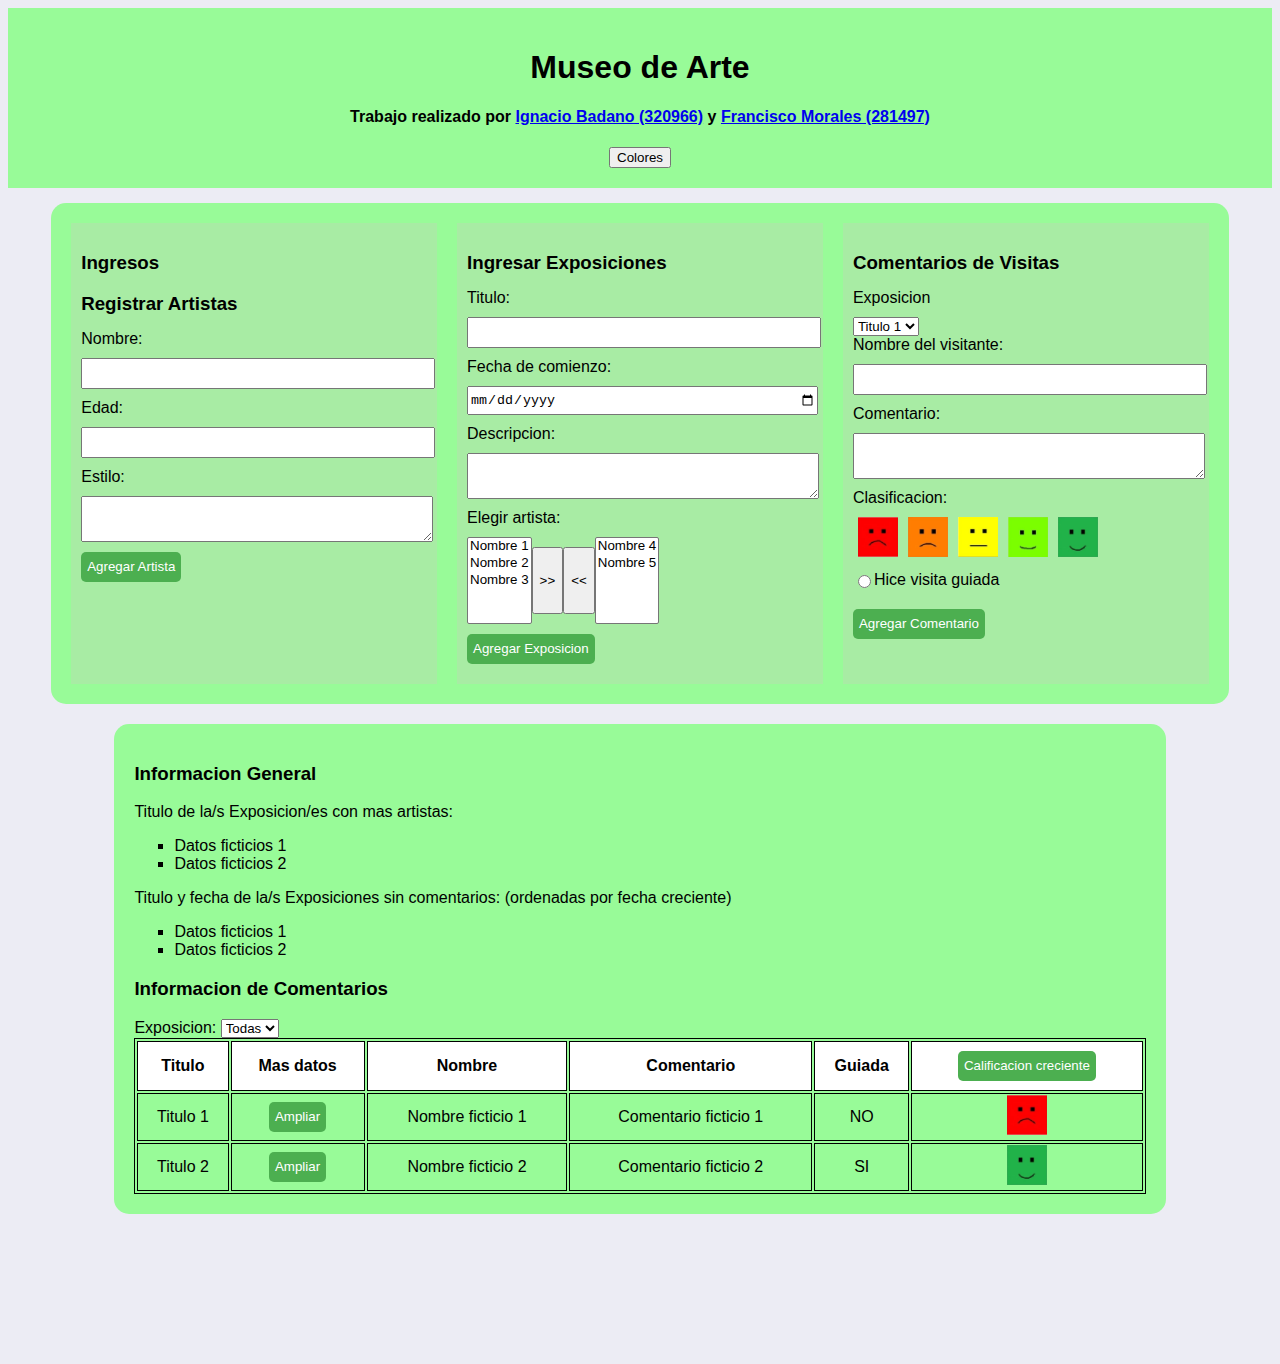
<file: index.html>
<!--Ignacio Badano (320966) - Franciso Morales (281497)-->

<!DOCTYPE html>
<html lang="es">

<head>

  <meta http-equiv="Content-type" content="text/html; charset=UTF-8">
  <meta name="viewport" content="width=device-width, initial-scale=1.0">
  <title>Obligatorio 1</title>
  <link rel="stylesheet" href="estilos.css/styles.css">

</head>

<body>
  <header class="Museo-Del-Arte">
    <h1>Museo de Arte</h1>
    <h4>Trabajo realizado por <a href="https://www.linkedin.com/in/ignacio-badano-silva-02939026b/">Ignacio Badano
        (320966)</a>
      <a>y</a>
      <a href="https://www.linkedin.com/in/francisco-morales-082588333/">Francisco Morales (281497)</a>
    </h4>
    <form id="idColores"></form>
    <input type="button" form="#idColores" value="Colores">
  </header>
  <section class="Ingresos">
    <section>
      <h3>Ingresos</h3>
      <h3>Registrar Artistas</h3>
      <label for="idNombre">Nombre:</label>
      <input type="text" id="idNombre" name="nombre">
      <label for="idEdad">Edad:</label>
      <input type="text" id="idEdad" name="edad">
      <label for="idEstilo">Estilo:</label>
      <textarea rows="2" id="idEstilo" name="estilo"></textarea>
      <input type="button" class="BotonVerde" value="Agregar Artista">
    </section>
    <section>
      <h3>Ingresar Exposiciones</h3>
      <label for="idTitulo">Titulo:</label>
      <input type="text" id="idTitulo" name="titulo">
      <label for="idFecha">Fecha de comienzo:</label>
      <input type="date" id="idFecha" name="fecha">
      <label for="idDescripcion">Descripcion:</label>
      <textarea rows="2" id="idDescripcion" name="descripcion"></textarea>
      <section>
        <label>Elegir artista:</label>
        <article class="Alinearexpo">
        <select id="idElegir" size="5" name="elegir">
          <option>Nombre 1</option>
          <option>Nombre 2</option>
          <option>Nombre 3</option>
        </select>
        <input type="button" value=">>" name="derecha">
        <input type="button" value="<<" name="izquierda">
        <select id="idElegir" size="5" name="elegir2">
          <option>Nombre 4</option>
          <option>Nombre 5</option>
        </select>
      </article>
      </section>
      <section>
        <input type="button" class="BotonVerde" value="Agregar Exposicion" name="agregar">
      </section>
    </section>
    <section>
      <h3>Comentarios de Visitas</h3>
      <label for="idExposicion">Exposicion</label>
      <select id="idExposicion" name="exposicion">
        <option>Titulo 1</option>
      </select>
      <label for="idVisitante">Nombre del visitante:</label>
      <input type="text" id="idVisitante" name="visitante">
      <label for="idComentario">Comentario:</label>
      <textarea id="idComentario" rows="2" name="comentario"></textarea>
      <label for="idClasificacion">Clasificacion:</label>


      <article class="Alinear">
        <input id="idRojo" type="radio" name="color" checked><label for="#idRojo"><img src="img/Rojo.jpeg"></label>
        <input id="idNaranja" type="radio" name="color" checked><label for="#idNaranja"><img
            src="img/Naranja.jpeg"></label>
        <input id="idAmarillo" type="radio" name="color" checked><label for="#idAmarillo"><img
            src="img/Amarillo.jpeg"></label>
        <input id="idVerdeLima" type="radio" name="color" checked><label for="#idVerdeLima"><img
            src="img/Lima.jpeg"></label>
        <input id="idVerde" type="radio" name="color" checked><label for="#idVerde"><img src="img/Verde.jpeg"></label>
      </article>
      <article class="Alinearbyl">
      <input id="idVisita" type="radio" name="visita"><label id="idVisita">Hice visita guiada</label>
    </article>
      <input type="button" class="BotonVerde" value="Agregar Comentario" name="comentario">
      
    </section>
  </section>
  <section class="Informacion-General">
    <h3>Informacion General</h3>
    <p>Titulo de la/s Exposicion/es con mas artistas:</p>
    <ul>
      <li>Datos ficticios 1</li>
      <li>Datos ficticios 2</li>
    </ul>
    <p>Titulo y fecha de la/s Exposiciones sin comentarios: (ordenadas por fecha creciente)</p>
    <ul>
      <li>Datos ficticios 1</li>
      <li>Datos ficticios 2</li>
    </ul>
    <h3>Informacion de Comentarios</h3>
    <label for="idExposicion">Exposicion:</label>
    <select id="idExposicion" name="exposicion">
      <option>Todas</option>
    </select>
    <table>
      <thead>
        <tr>
          <th>Titulo</th>
          <th>Mas datos</th>
          <th>Nombre</th>
          <th>Comentario</th>
          <th>Guiada</th>
          <th><input type="button" class="BotonVerde" value="Calificacion creciente" name="creciente"></th>
        </tr>
      </thead>
      <tbody>
        <tr>
          <td>Titulo 1</td>
          <td><input type="button" class="BotonVerde" value="Ampliar" name="ampliar"></td>
          <td>Nombre ficticio 1</td>
          <td>Comentario ficticio 1</td>
          <td>NO</td>
          <td><img src="img/Rojo.jpeg"></td>
        </tr>
        <tr>
          <td>Titulo 2</td>
          <td><input type="button" class="BotonVerde" value="Ampliar" name="ampliar"></td>
          <td>Nombre ficticio 2</td>
          <td>Comentario ficticio 2</td>
          <td>SI</td>
          <td><img src="img/Verde.jpeg"></td>
        </tr>
      </tbody>
    </table>
  </section>
</body>

</html>
</file>
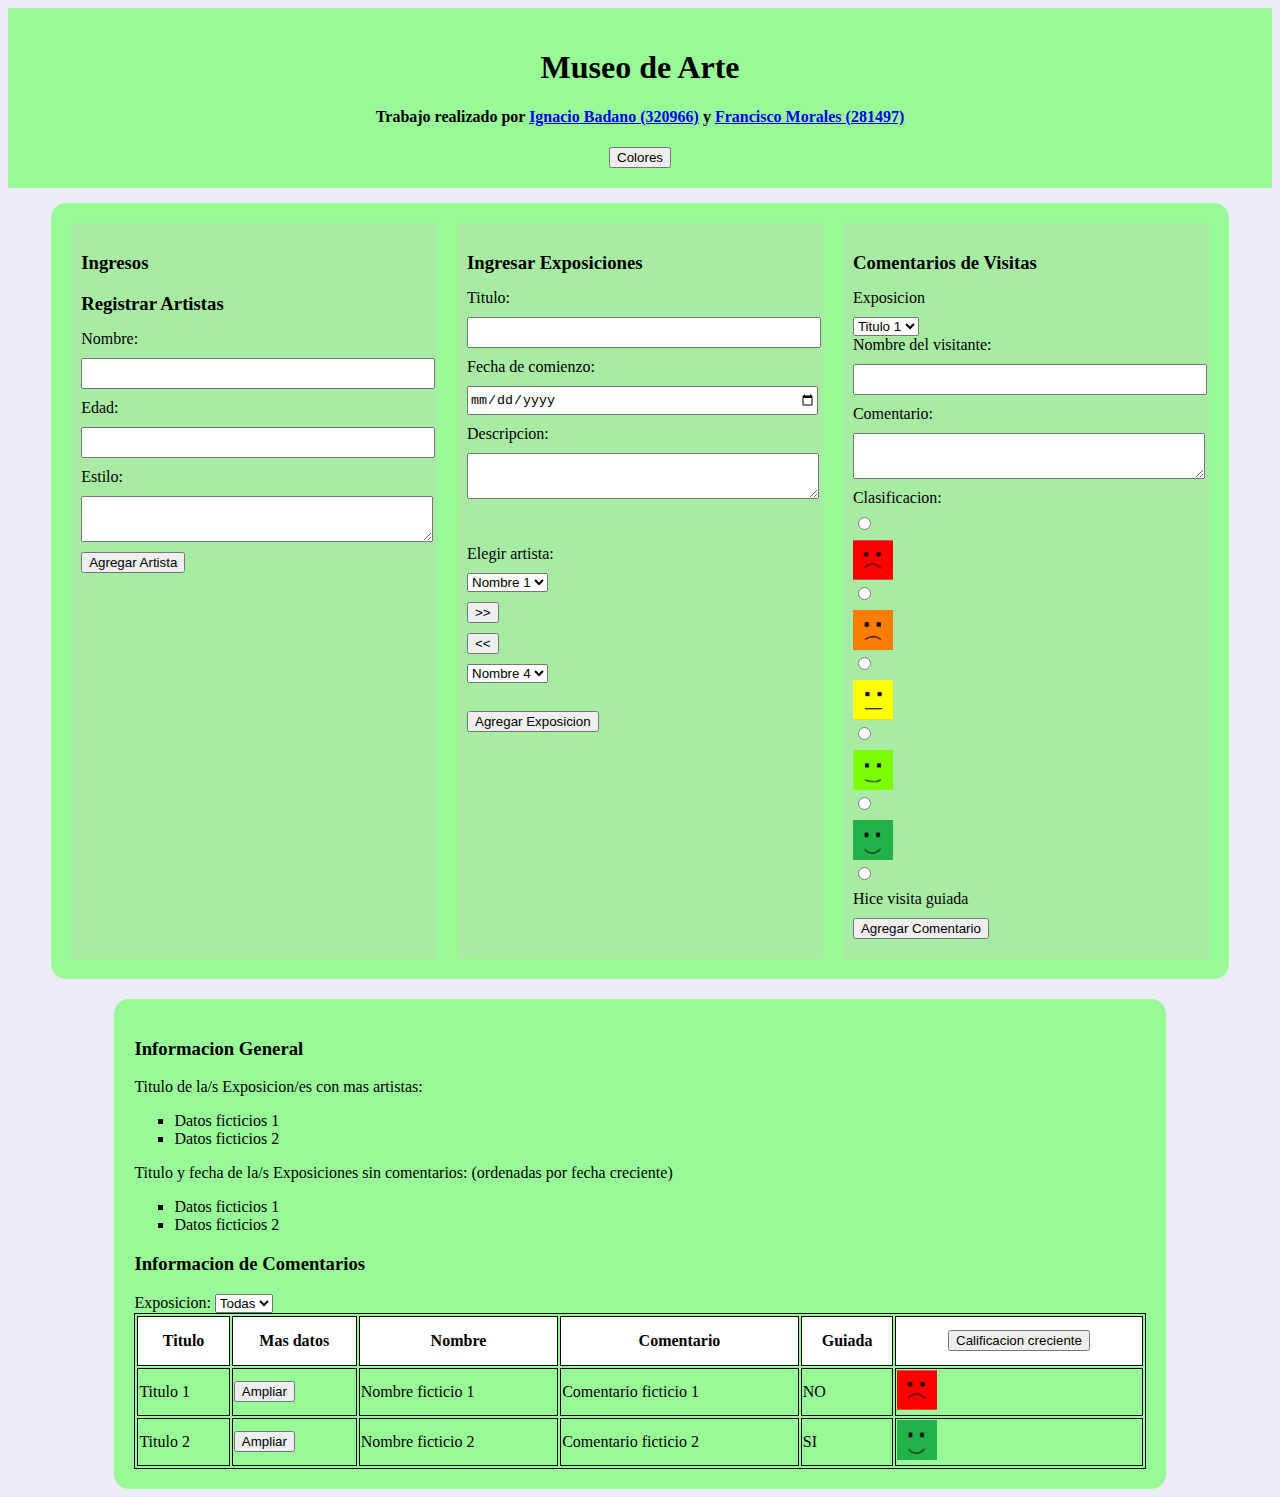
<file: Nueva carpeta (4)/index.html>
<!DOCTYPE html>
<html lang="es">

<head>

  <meta http-equiv="Content-type" content="text/html; charset=UTF-8">
  <meta name="viewport" content="width=device-width, initial-scale=1.0">
  <title>Obligatorio 1</title>
  <link rel="stylesheet" href="styles.css">

</head>
<body>
  <div class="Museo-Del-Arte">
    <h1>Museo de Arte</h1>
    <h4>Trabajo realizado por <a href="https://www.linkedin.com/in/ignacio-badano-silva-02939026b/">Ignacio Badano (320966)</a> <a>y</a> <a href="https://www.linkedin.com/in/francisco-morales-082588333/">Francisco Morales (281497)</a></h4>
    <form id="idColores"></form>
    <input type="button" form="#idColores" value="Colores"> 
  </div>
  <section class="Ingresos">
    <section>
      <h3>Ingresos</h3>
      <h3>Registrar Artistas</h3> 
      <label for="idNombre">Nombre:</label>
      <input type="text" id="idNombre" name="nombre">
      <label for="idEdad">Edad:</label>
      <input type="text" id="idEdad" name="edad">
      <label for="idEstilo">Estilo:</label>
      <textarea rows="2" id="idEstilo" name="estilo"></textarea>
      <input type="button" value="Agregar Artista">
    </section>
    <section>
      <h3>Ingresar Exposiciones</h3>
      <label for="idTitulo">Titulo:</label>
      <input type="text" id="idTitulo" name="titulo">
      <label for="idFecha">Fecha de comienzo:</label>
      <input type="date" id="idFecha" name="fecha">
      <label for="idDescripcion">Descripcion:</label>
      <textarea rows="2" id="idDescripcion" name="descripcion"></textarea>
      <br>
      <br>
      <label for="idElegir">Elegir artista:</label>
    <select id="idElegir" name="elegir">
        <option>Nombre 1</option>
        <option>Nombre 2</option>
        <option>Nombre 3</option>
      </select>
      <input type="button" value=">>" name="derecha">
      <input type="button" value="<<" name="izquierda">
      <select id="idElegir" name="elegir2">
        <option>Nombre 4</option>
        <option>Nombre 5</option>
      </select>
      <br>
      <br>
      <input type="button" value="Agregar Exposicion" name="agregar">
    </section>
    <section>
        <h3>Comentarios de Visitas</h3>
        <label for="idExposicion">Exposicion</label>
        <select id="idExposicion" name="exposicion">
          <option>Titulo 1</option>
        </select>
        <br>
        <label for="idVisitante">Nombre del visitante:</label>
        <input type="text" id="idVisitante" name="visitante">
        <label for="idComentario">Comentario:</label>
        <textarea id="idComentario" rows="2" name="comentario"></textarea>
        <label for="idClasificacion">Clasificacion:</label>
      
      <input id="idRojo" type="radio" name="rojo"><label id="idRojo"></label><img src="img/Rojo.jpeg" >
      <input id="idNaranja" type="radio" name="naranja"><label id="idNaranja"></label><img src="img/Naranja.jpeg" >
      <input id="idAmarillo" type="radio" name="amarillo"><label id="idAmarillo"></label><img src="img/Amarillo.jpeg" >
      <input id="idLima" type="radio" name="Lima"><label id="idVerde"></label><img src="img/Lima.jpeg" >
      <input id="idVerde" type="radio" name="verde"><label id="idVerde"></label><img src="img/Verde.jpeg" >
  
    <input id="idVisita" type="radio" name="visita"><label id="idVisita">Hice visita guiada</label>
 
    <input type="button" value="Agregar Comentario" name="comentario">
    </section>
  </section>
 <div class="Informacion-General">
  <h3>Informacion General</h3>
  <p>Titulo de la/s Exposicion/es con mas artistas:</p>
  <ul>
    <li>Datos ficticios 1</li>
    <li>Datos ficticios 2</li>
  </ul>
  <p>Titulo y fecha de la/s Exposiciones sin comentarios: (ordenadas por fecha creciente)</p>
  <ul>
    <li>Datos ficticios 1</li>
    <li>Datos ficticios 2</li>
  </ul>
  <h3>Informacion de Comentarios</h3>
  <label for="idExposicion">Exposicion:</label>
  <select id="idExposicion" name="exposicion">
    <option>Todas</option>
  </select>
  <table>
    <thead>
      <tr>
        <th>Titulo</th>
        <th>Mas datos</th>
        <th>Nombre</th>
        <th>Comentario</th>
        <th>Guiada</th>
        <th><input type="button" value="Calificacion creciente" name="creciente"></th>
      </tr>
    </thead>
    <tbody>
      <tr>
        <td>Titulo 1</td>
        <td><input type="button" value="Ampliar" name="ampliar"></td>
        <td>Nombre ficticio 1</td>
        <td>Comentario ficticio 1</td>
        <td>NO</td>
        <td><img src="img/Rojo.jpeg" ></td>
      </tr>
      <tr>
        <td>Titulo 2</td>
        <td><input type="button" value="Ampliar" name="ampliar"></td>
        <td>Nombre ficticio 2</td>
        <td>Comentario ficticio 2</td>
        <td>SI</td>
        <td><img src="img/Verde.jpeg"></td>
      </tr>
    </tbody>
  </table>
 </div>
</body>
</html>
</file>
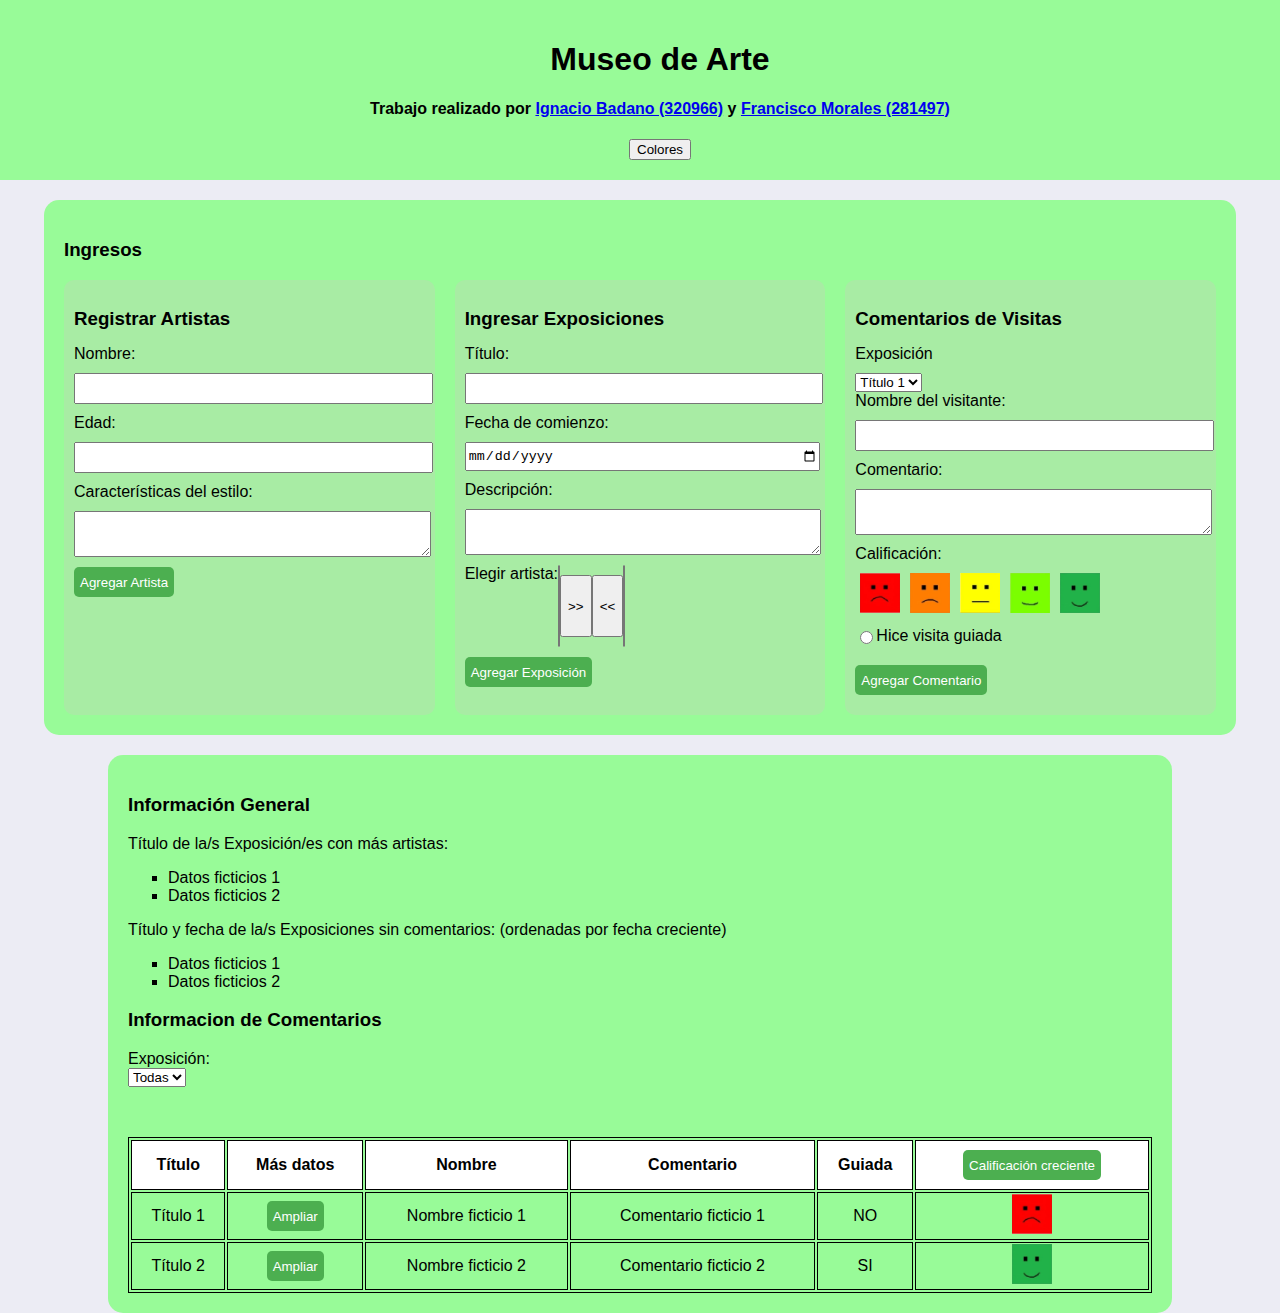
<file: Obligatorio 1/Index.html>
<!--Ignacio Badano (320966) - Franciso Morales (281497)-->

<!DOCTYPE html>
<html lang="es">

<head>

  <meta http-equiv="Content-type" content="text/html; charset=UTF-8">
  <meta name="viewport" content="width=device-width, initial-scale=1.0">
  <title>Obligatorio 1</title>
  <link rel="stylesheet" href="estilos.css/estilos.css">
  <script src="clases.js/clases.js"></script>
  <script src="funciones.js/funciones.js"></script>


</head>

<body>
  <header class="Museo-Del-Arte" id="idCambioMuseo">
    <h1>Museo de Arte</h1>
    <h4>Trabajo realizado por <a href="https://www.linkedin.com/in/ignacio-badano-silva-02939026b/">Ignacio Badano
        (320966)</a>
      <a>y</a>
      <a href="https://www.linkedin.com/in/francisco-morales-082588333/">Francisco Morales (281497)</a>
    </h4>
    <form id="idColores"></form>
    <input type="button" id="BotonColores" value="Colores">
  </header>
  <section class="Ingresos" id="idCambioIngresos">
    <h3>Ingresos</h3>
    <div class="contenedor-articulos">
      <article>
        <h3>Registrar Artistas</h3>
        <form id="RegistrarArtistaForm">
          <label for="idNombre">Nombre:</label>
          <input type="text" id="idNombre" name="nombre">
          <label for="idEdad">Edad:</label>
          <input type="text" id="idEdad" name="edad">
          <label for="idEstilo">Características del estilo:</label>
          <textarea rows="2" id="idEstilo" name="estilo"></textarea>
          <input type="button" class="BotonVerde" id="BotonAltaArtista" value="Agregar Artista">
        </form>
      </article>
      <article>
        <h3>Ingresar Exposiciones</h3>
        <form id="IngresarExposicionesForm">
          <label for="idTitulo">Título:</label>
          <input type="text" id="idTitulo" name="titulo">
          <label for="idFecha">Fecha de comienzo:</label>
          <input type="date" id="idFecha" name="fecha">
          <label for="idDescripcion">Descripción:</label>
          <textarea rows="2" id="idDescripcion" name="descripcion"></textarea>
          <div class="Tabla-Artista">
            <label>Elegir artista:</label>
            <select id="idElegir" size="5" name="elegir">
              
            </select>

            <input type="button" value=">>" id="derecha" name="derecha">
            <input type="button" value="<<" id="izquierda" name="izquierda">
            <select id="idElegir2" size="5" name="elegir2">
              
            </select>
          </div>
          <div>
            <input type="button" class="BotonVerde" id="BotonAltaExpocicion" value="Agregar Exposición" name="agregar">
          </div>
        </form>
      </article>
      <article>
        <h3>Comentarios de Visitas</h3>
        <form id="ComentariosVisitasForm">
          <label>Exposición</label>
          <select id="idExposicion" name="exposicion">
            <option>Título 1</option>
          </select>
          <label>Nombre del visitante:</label>
          <input type="text" id="idVisitante" name="visitante">
          <label>Comentario:</label>
          <textarea id="idComentario" rows="2" name="comentario"></textarea>
          <label>Calificación:</label>


          <div class="Alinear">
            <input id="idRojo" type="radio" name="color" value="1" checked><label ><img for="idRojo" src="img/Rojo.jpeg"
                alt="Cara Roja Muy Triste"></label>
            <input id="idNaranja" type="radio" name="color" value="2" ><label><img src="img/Naranja.jpeg"
                alt="Cara Naranja Triste"></label>
            <input id="idAmarillo" type="radio" name="color" value="3" ><label><img src="img/Amarillo.jpeg"
                alt="Cara Amarilla Seria"></label>
            <input id="idVerdeLima" type="radio" name="color" value="4" ><label><img src="img/Lima.jpeg"
                alt="Cara Verde Lima Feliz"></label>
            <input id="idVerde" type="radio" name="color" value="5" ><label><img src="img/Verde.jpeg"
                alt="Cara Verde Muy Feliz"></label>
          </div>
          <div class="Visita-Guiada">
            <input id="idVisita" type="radio" name="visita"><label>Hice visita guiada</label>
          </div>
          <input type="button" class="BotonVerde" id="BotonAltaComentario" value="Agregar Comentario" name="comentario">
      </article>
    </div>
    </form>
  </section>
  <section class="Informacion-General" id="idCambioInfo">
    <h3>Información General</h3>
    <p>Título de la/s Exposición/es con más artistas:</p>
    <ul>
      <li>Datos ficticios 1</li>
      <li>Datos ficticios 2</li>
    </ul>
    <p>Título y fecha de la/s Exposiciones sin comentarios: (ordenadas por fecha creciente)</p>
    <ul>
      <li>Datos ficticios 1</li>
      <li>Datos ficticios 2</li>
    </ul>
    <h3>Informacion de Comentarios</h3>
    <div class="Exposicion-Todas">
      <label>Exposición:</label>
      <select id="idExposicion2" name="exposicion">
        <option>Todas</option>
      </select>
    </div>
    <table>
      <thead>
        <tr>
          <th>Título</th>
          <th>Más datos</th>
          <th>Nombre</th>
          <th>Comentario</th>
          <th>Guiada</th>
          <th><input type="button" class="BotonVerde" value="Calificación creciente" name="creciente"></th>
        </tr>
      </thead>
      <tbody>
        <tr>
          <td>Título 1</td>
          <td><input type="button" class="BotonVerde" value="Ampliar" name="ampliar"></td>
          <td>Nombre ficticio 1</td>
          <td>Comentario ficticio 1</td>
          <td>NO</td>
          <td><img src="img/Rojo.jpeg" alt="Cara Roja Muy Triste"></td>
        </tr>
        <tr>
          <td>Título 2</td>
          <td><input type="button" class="BotonVerde" value="Ampliar" name="ampliar"></td>
          <td>Nombre ficticio 2</td>
          <td>Comentario ficticio 2</td>
          <td>SI</td>
          <td><img src="img/Verde.jpeg" alt="Cara Verde Muy Feliz"></td>
        </tr>
      </tbody>
    </table>
  </section>
</body>
</file>
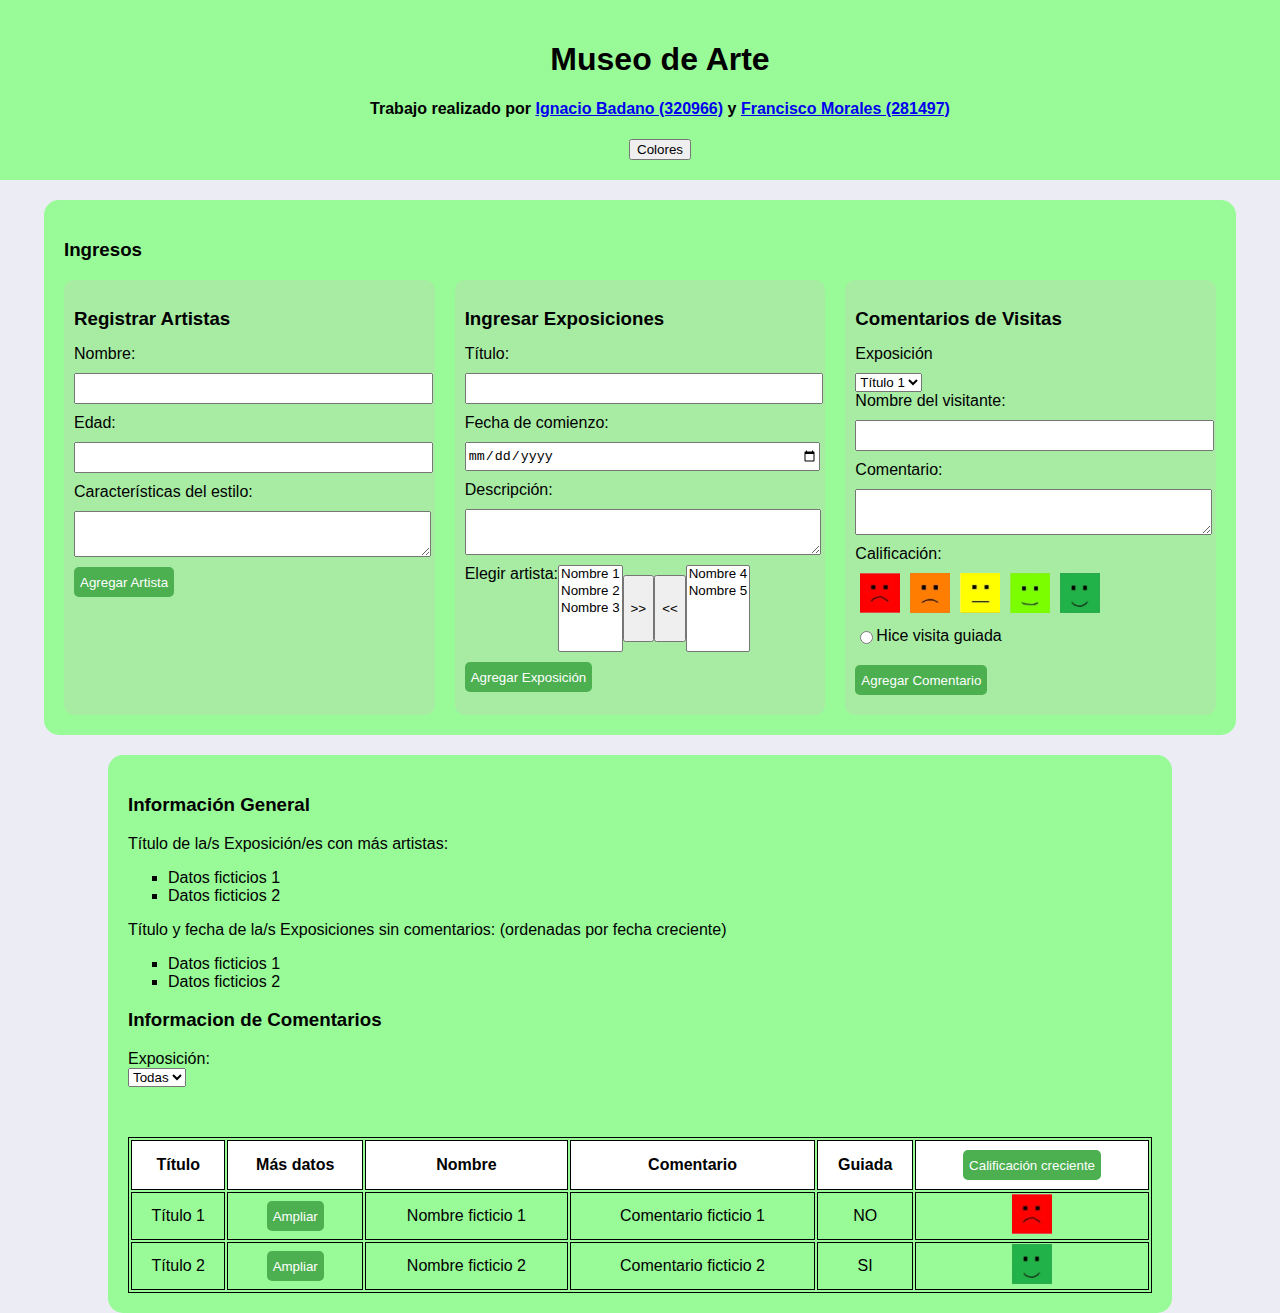
<file: Obligatorio 1/index.html>
<!--Ignacio Badano (320966) - Franciso Morales (281497)-->

<!DOCTYPE html>
<html lang="es">

<head>

  <meta http-equiv="Content-type" content="text/html; charset=UTF-8">
  <meta name="viewport" content="width=device-width, initial-scale=1.0">
  <title>Obligatorio 1</title>
  <link rel="stylesheet" href="estilos.css/estilos.css">
  <script src="clases.js/clases.js"></script>
  <script src="funciones.js/funciones.js"></script>


</head>

<body>
  <header class="Museo-Del-Arte" id="idCambioMuseo">
    <h1>Museo de Arte</h1>
    <h4>Trabajo realizado por <a href="https://www.linkedin.com/in/ignacio-badano-silva-02939026b/">Ignacio Badano
        (320966)</a>
      <a>y</a>
      <a href="https://www.linkedin.com/in/francisco-morales-082588333/">Francisco Morales (281497)</a>
    </h4>
    <form id="idColores"></form>
    <input type="button" id="BotonColores" value="Colores">
  </header>
  <section class="Ingresos" id="idCambioIngresos">
    <h3>Ingresos</h3>
    <div class="contenedor-articulos">
      <article>
        <h3>Registrar Artistas</h3>
        <form id="RegistrarArtistaForm">
          <label for="idNombre">Nombre:</label>
          <input type="text" id="idNombre" name="nombre">
          <label for="idEdad">Edad:</label>
          <input type="text" id="idEdad" name="edad">
          <label for="idEstilo">Características del estilo:</label>
          <textarea rows="2" id="idEstilo" name="estilo"></textarea>
          <input type="button" class="BotonVerde" id="BotonAltaArtista" value="Agregar Artista">
        </form>
      </article>
      <article>
        <h3>Ingresar Exposiciones</h3>
        <form id="IngresarExposicionesForm">
          <label for="idTitulo">Título:</label>
          <input type="text" id="idTitulo" name="titulo">
          <label for="idFecha">Fecha de comienzo:</label>
          <input type="date" id="idFecha" name="fecha">
          <label for="idDescripcion">Descripción:</label>
          <textarea rows="2" id="idDescripcion" name="descripcion"></textarea>
          <div class="Tabla-Artista">
            <label>Elegir artista:</label>
            <select id="idElegir" size="5" name="elegir">
              <option>Nombre 1</option>
              <option>Nombre 2</option>
              <option>Nombre 3</option>
            </select>

            <input type="button" value=">>" name="derecha">
            <input type="button" value="<<" name="izquierda">
            <select id="idElegir2" size="5" name="elegir2">
              <option>Nombre 4</option>
              <option>Nombre 5</option>
            </select>
          </div>
          <div>
            <input type="button" class="BotonVerde" id="BotonAltaExpocicion" value="Agregar Exposición" name="agregar">
          </div>
        </form>
      </article>
      <article>
        <h3>Comentarios de Visitas</h3>
        <form id="ComentariosVisitasForm">
          <label>Exposición</label>
          <select id="idExposicion" name="exposicion">
            <option>Título 1</option>
          </select>
          <label>Nombre del visitante:</label>
          <input type="text" id="idVisitante" name="visitante">
          <label>Comentario:</label>
          <textarea id="idComentario" rows="2" name="comentario"></textarea>
          <label>Calificación:</label>


          <div class="Alinear">
            <input id="idRojo" type="radio" name="color" checked><label><img src="img/Rojo.jpeg"
                alt="Cara Roja Muy Triste"></label>
            <input id="idNaranja" type="radio" name="color"><label><img src="img/Naranja.jpeg"
                alt="Cara Naranja Triste"></label>
            <input id="idAmarillo" type="radio" name="color"><label><img src="img/Amarillo.jpeg"
                alt="Cara Amarilla Seria"></label>
            <input id="idVerdeLima" type="radio" name="color"><label><img src="img/Lima.jpeg"
                alt="Cara Verde Lima Feliz"></label>
            <input id="idVerde" type="radio" name="color"><label><img src="img/Verde.jpeg"
                alt="Cara Verde Muy Feliz"></label>
          </div>
          <div class="Visita-Guiada">
            <input id="idVisita" type="radio" name="visita"><label>Hice visita guiada</label>
          </div>
          <input type="button" class="BotonVerde" id="BotonAltaComentario" value="Agregar Comentario" name="comentario">
        </form>
      </article>
    </div>
  </section>
  <section class="Informacion-General" id="idCambioInfo">
    <h3>Información General</h3>
    <p>Título de la/s Exposición/es con más artistas:</p>
    <ul>
      <li>Datos ficticios 1</li>
      <li>Datos ficticios 2</li>
    </ul>
    <p>Título y fecha de la/s Exposiciones sin comentarios: (ordenadas por fecha creciente)</p>
    <ul>
      <li>Datos ficticios 1</li>
      <li>Datos ficticios 2</li>
    </ul>
    <h3>Informacion de Comentarios</h3>
    <div class="Exposicion-Todas">
      <label>Exposición:</label>
      <select id="idExposicion2" name="exposicion">
        <option>Todas</option>
      </select>
    </div>
    <table>
      <thead>
        <tr>
          <th>Título</th>
          <th>Más datos</th>
          <th>Nombre</th>
          <th>Comentario</th>
          <th>Guiada</th>
          <th><input type="button" class="BotonVerde" value="Calificación creciente" name="creciente"></th>
        </tr>
      </thead>
      <tbody>
        <tr>
          <td>Título 1</td>
          <td><input type="button" class="BotonVerde" value="Ampliar" name="ampliar"></td>
          <td>Nombre ficticio 1</td>
          <td>Comentario ficticio 1</td>
          <td>NO</td>
          <td><img src="img/Rojo.jpeg" alt="Cara Roja Muy Triste"></td>
        </tr>
        <tr>
          <td>Título 2</td>
          <td><input type="button" class="BotonVerde" value="Ampliar" name="ampliar"></td>
          <td>Nombre ficticio 2</td>
          <td>Comentario ficticio 2</td>
          <td>SI</td>
          <td><img src="img/Verde.jpeg" alt="Cara Verde Muy Feliz"></td>
        </tr>
      </tbody>
    </table>
  </section>
</body>
</file>
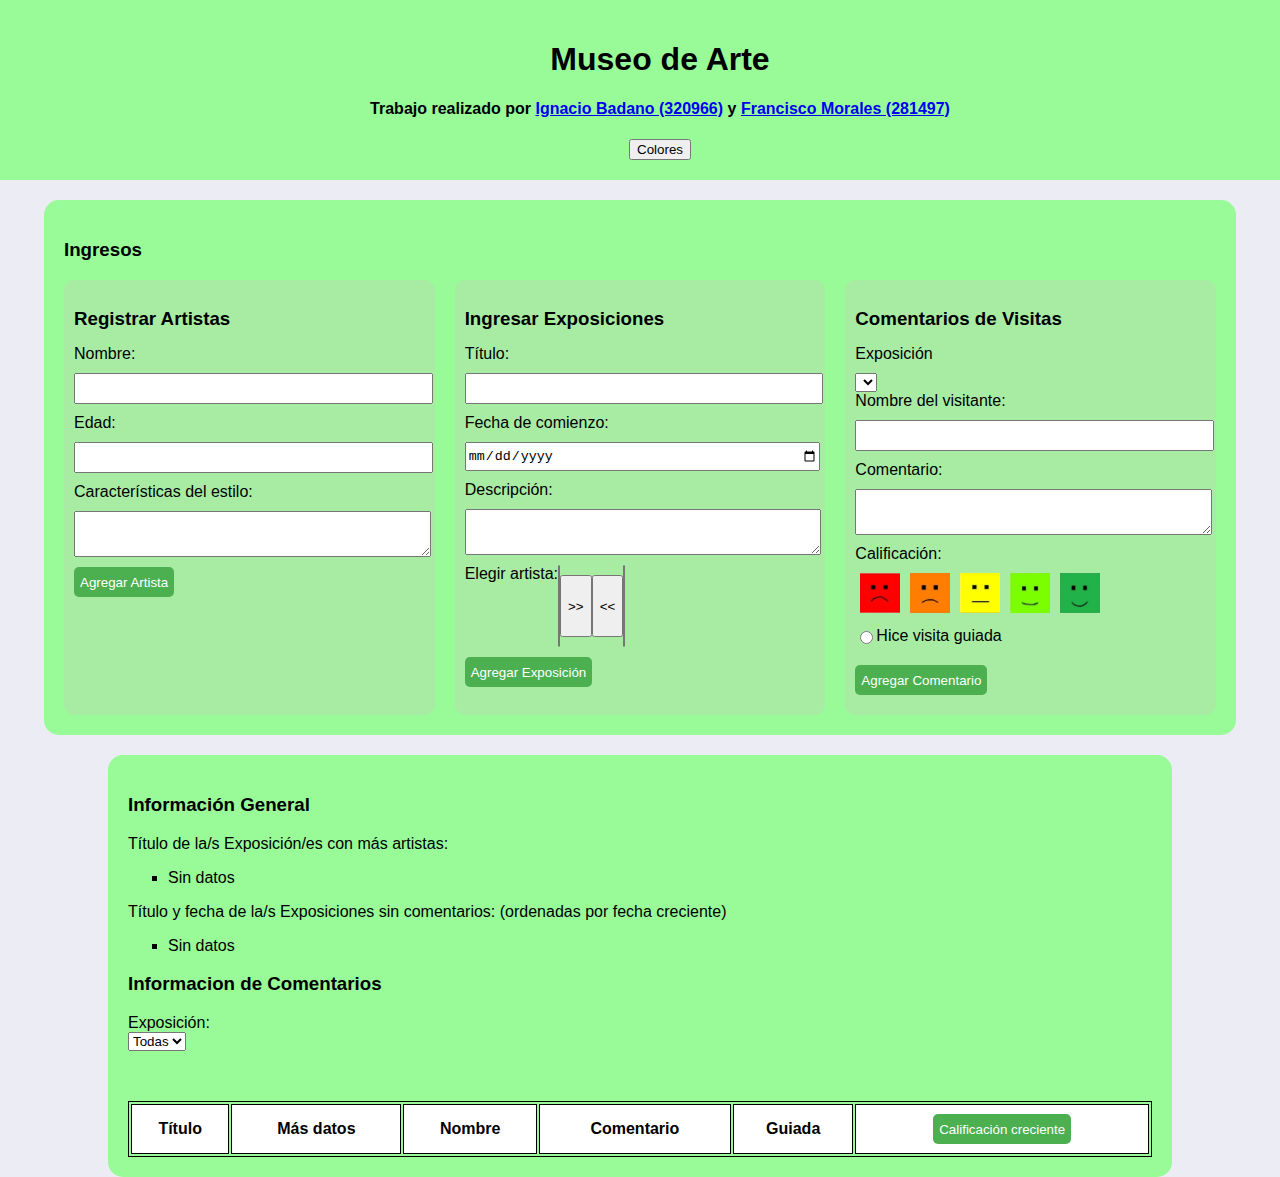
<file: Obligatorio 2/index.html>
<!--Ignacio Badano (320966) - Franciso Morales (281497)-->

<!DOCTYPE html>
<html lang="es">

<head>

  <meta http-equiv="Content-type" content="text/html; charset=UTF-8">
  <meta name="viewport" content="width=device-width, initial-scale=1.0">
  <title>Obligatorio 2</title>
  <link rel="stylesheet" href="estilos.css/estilos.css">
  <script src="clases.js/clases.js"></script>
  <script src="funciones.js/funciones.js"></script>


</head>

<body>
  <header class="Museo-Del-Arte" id="idCambioMuseo">
    <h1>Museo de Arte</h1>
    <h4>Trabajo realizado por <a href="https://www.linkedin.com/in/ignacio-badano-silva-02939026b/">Ignacio Badano
        (320966)</a>
      <a>y</a>
      <a href="https://www.linkedin.com/in/francisco-morales-082588333/">Francisco Morales (281497)</a>
    </h4>
    <form id="idColores"></form>
    <input type="button" id="idBotonColores" value="Colores">
  </header>
  <section class="Ingresos" id="idCambioIngresos">
    <h3>Ingresos</h3>
    <div class="contenedor-articulos">
      <article>
        <h3>Registrar Artistas</h3>
        <form id="idRegistrarArtistaForm">
          <label for="idNombre">Nombre:</label>
          <input type="text" id="idNombre" name="nombre" required>
          <label for="idEdad">Edad:</label>
          <input type="text" id="idEdad" name="edad" required>
          <label for="idEstilo">Características del estilo:</label>
          <textarea rows="2" id="idEstilo" name="estilo" required></textarea>
          <input type="button" class="BotonVerde" id="idBotonAltaArtista" value="Agregar Artista">
        </form>
      </article>
      <article>
        <h3>Ingresar Exposiciones</h3>
        <form id="idIngresarExposicionesForm">
          <label for="idTitulo">Título:</label>
          <input type="text" id="idTitulo" name="titulo" required>
          <label for="idFecha">Fecha de comienzo:</label>
          <input type="date" id="idFecha" name="fecha" required>
          <label for="idDescripcion">Descripción:</label>
          <textarea rows="2" id="idDescripcion" name="descripcion" required></textarea>
          <div class="Tabla-Artista">
            <label>Elegir artista:</label>
            <select id="idElegir" size="5" name="elegir">
            </select>

            <input type="button" value=">>" id="idDerecha" name="derecha">
            <input type="button" value="<<" id="idIzquierda" name="izquierda">
            <select id="idElegir2" size="5" name="elegir2">
            </select>
          </div>
          <div>
            <input type="button" class="BotonVerde" id="idBotonAltaExposicion" value="Agregar Exposición"
              name="agregar">
          </div>
        </form>
      </article>
      <article>
        <h3>Comentarios de Visitas</h3>
        <form id="idComentariosVisitasForm">
          <label>Exposición</label>
          <select id="idExposicion" name="exposicion" required>
          </select>
          <label>Nombre del visitante:</label>
          <input type="text" id="idVisitante" name="visitante" required>
          <label>Comentario:</label>
          <textarea id="idComentario" rows="2" name="comentario" required></textarea>
          <label>Calificación:</label>


          <div class="Alinear">
            <input id="idRojo" type="radio" name="color" value="Muy Malo" checked><label for="idRojo"><img
                src="img/Rojo.jpeg" alt="Cara Roja Muy Triste"></label>

            <input id="idNaranja" type="radio" name="color" value="Malo"><label for="idNaranja"><img
                src="img/Naranja.jpeg" alt="Cara Naranja Triste"></label>

            <input id="idAmarillo" type="radio" name="color" value="Neutral"><label for="idAmarillo"><img
                src="img/Amarillo.jpeg" alt="Cara Amarilla Seria"></label>

            <input id="idVerdeLima" type="radio" name="color" value="Bueno"><label for="idVerdeLima"><img
                src="img/Lima.jpeg" alt="Cara Verde Lima Feliz"></label>

            <input id="idVerde" type="radio" name="color" value="Muy Bueno"><label for="idVerde"><img
                src="img/Verde.jpeg" alt="Cara Verde Muy Feliz"></label>
          </div>

          <div class="Visita-Guiada">
            <input id="idVisita" type="radio" name="visita"><label>Hice visita guiada</label>
          </div>
          <input type="button" class="BotonVerde" id="idBotonAltaComentario" value="Agregar Comentario"
            name="comentario">
      </article>
    </div>
    </form>
  </section>
  <section class="Informacion-General" id="idCambioInfo">
    <h3>Información General</h3>
    <p>Título de la/s Exposición/es con más artistas:</p>
    <ul id="idMasArtistas">
      <li>Sin datos</li>
    </ul>
    <p>Título y fecha de la/s Exposiciones sin comentarios: (ordenadas por fecha creciente)</p>
    <ul id="idSinComentarios">
      <li>Sin datos</li>
    </ul>
    <h3>Informacion de Comentarios</h3>
    <div class="Exposicion-Todas">
      <label>Exposición:</label>
      <select id="idExposicion2" name="exposicion">
        <option>Todas</option>
      </select>
    </div>
    <table id="idTabla">
      <thead>
        <tr>
          <th>Título</th>
          <th>Más datos</th>
          <th>Nombre</th>
          <th>Comentario</th>
          <th>Guiada</th>
          <th><input type="button" class="BotonVerde" value="Calificación creciente" name="creciente"></th>
        </tr>
      </thead>
      <tbody>
      </tbody>
    </table>
  </section>
</body>
</file>
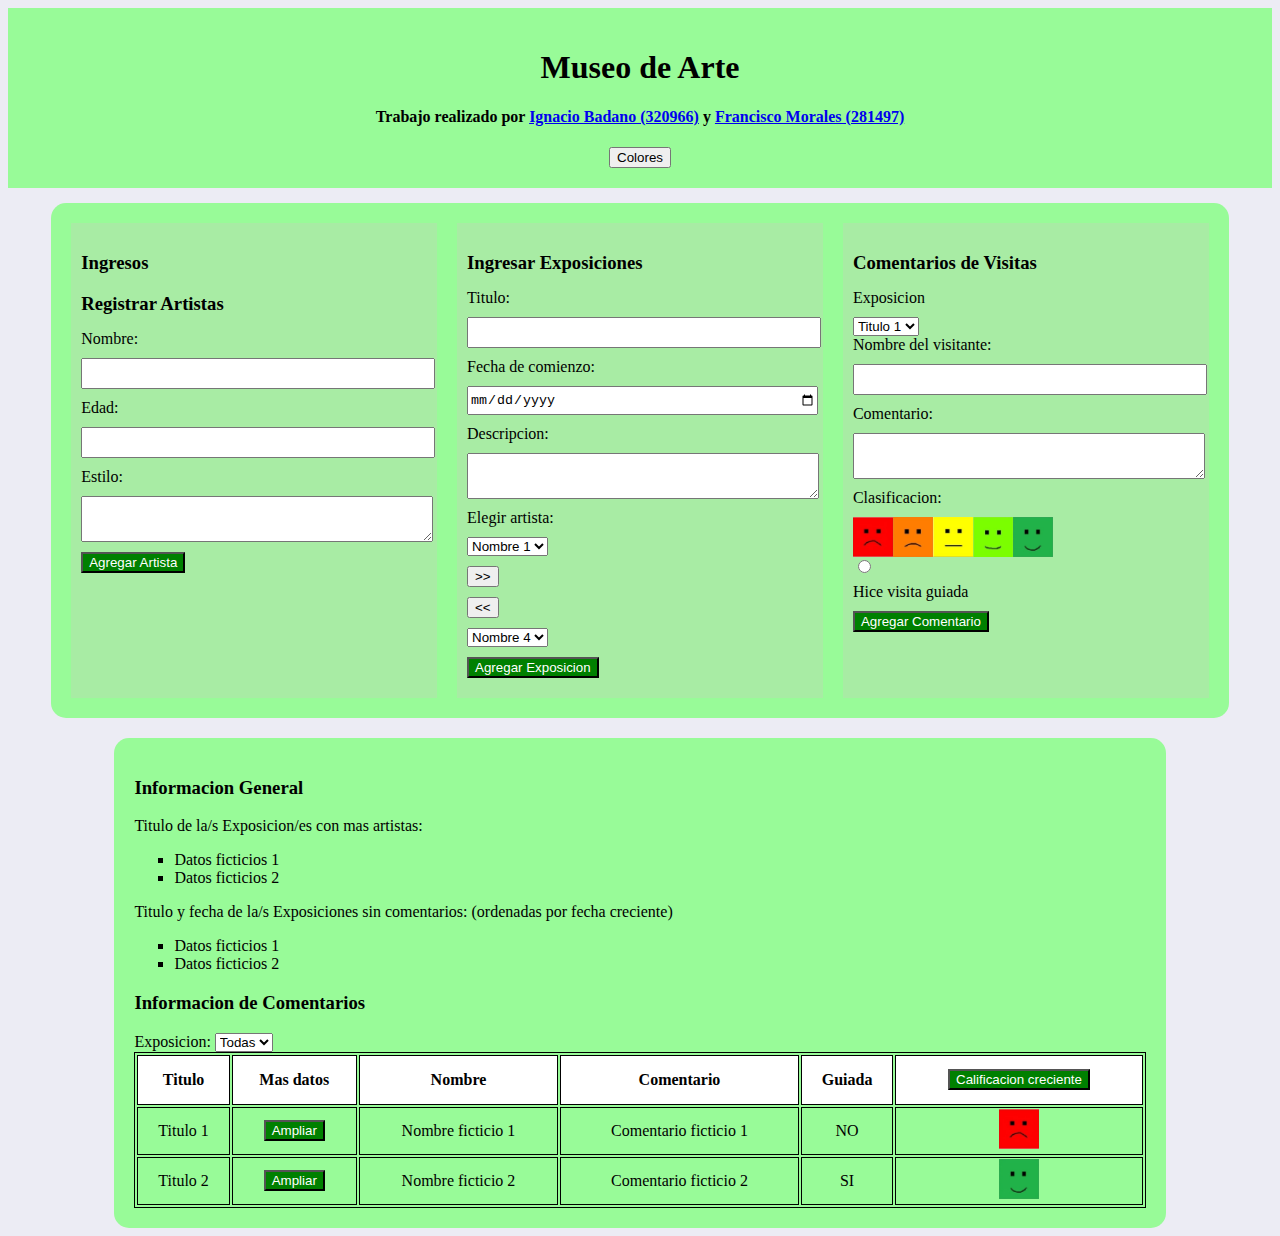
<file: Nueva carpeta (4)/Obligatorio 1/index.html>
<!--Ignacio Badano (320966) - Franciso Morales (281497)-->

<!DOCTYPE html>
<html lang="es">

<head>

  <meta http-equiv="Content-type" content="text/html; charset=UTF-8">
  <meta name="viewport" content="width=device-width, initial-scale=1.0">
  <title>Obligatorio 1</title>
  <link rel="stylesheet" href="estilos.css/styles.css">

</head>

<body>
  <header class="Museo-Del-Arte">
    <h1>Museo de Arte</h1>
    <h4>Trabajo realizado por <a href="https://www.linkedin.com/in/ignacio-badano-silva-02939026b/">Ignacio Badano
        (320966)</a>
      <a>y</a>
      <a href="https://www.linkedin.com/in/francisco-morales-082588333/">Francisco Morales (281497)</a>
    </h4>
    <form id="idColores"></form>
    <input type="button" form="#idColores" value="Colores">
  </header>
  <section class="Ingresos">
    <section>
      <h3>Ingresos</h3>
      <h3>Registrar Artistas</h3>
      <label for="idNombre">Nombre:</label>
      <input type="text" id="idNombre" name="nombre">
      <label for="idEdad">Edad:</label>
      <input type="text" id="idEdad" name="edad">
      <label for="idEstilo">Estilo:</label>
      <textarea rows="2" id="idEstilo" name="estilo"></textarea>
      <input type="button" class="BotonVerde" value="Agregar Artista">
    </section>
    <section>
      <h3>Ingresar Exposiciones</h3>
      <label for="idTitulo">Titulo:</label>
      <input type="text" id="idTitulo" name="titulo">
      <label for="idFecha">Fecha de comienzo:</label>
      <input type="date" id="idFecha" name="fecha">
      <label for="idDescripcion">Descripcion:</label>
      <textarea rows="2" id="idDescripcion" name="descripcion"></textarea>
      <label for="idElegir">Elegir artista:</label>
      <select id="idElegir" name="elegir">
        <option>Nombre 1</option>
        <option>Nombre 2</option>
        <option>Nombre 3</option>
      </select>
      <input type="button" value=">>" name="derecha">
      <input type="button" value="<<" name="izquierda">
      <select id="idElegir" name="elegir2">
        <option>Nombre 4</option>
        <option>Nombre 5</option>
      </select>
      <input type="button" class="BotonVerde" value="Agregar Exposicion" name="agregar">
    </section>
    <section>
      <h3>Comentarios de Visitas</h3>
      <label for="idExposicion">Exposicion</label>
      <select id="idExposicion" name="exposicion">
        <option>Titulo 1</option>
      </select>
      <label for="idVisitante">Nombre del visitante:</label>
      <input type="text" id="idVisitante" name="visitante">
      <label for="idComentario">Comentario:</label>
      <textarea id="idComentario" rows="2" name="comentario"></textarea>
      <label for="idClasificacion">Clasificacion:</label>


      <article class="Alinear">
        <input class="Caras" type="radio" name="rojo"><label id="idRojo"></label><img src="img/Rojo.jpeg">
        <input class="Caras" type="radio" name="naranja"><label id="idNaranja"></label><img src="img/Naranja.jpeg">
        <input class="Caras" type="radio" name="amarillo"><label id="idAmarillo"></label><img src="img/Amarillo.jpeg">
        <input class="Caras" type="radio" name="Lima"><label id="idVerde"></label><img src="img/Lima.jpeg">
        <input class="Caras" type="radio" name="verde"><label id="idVerde"></label><img src="img/Verde.jpeg">
      </article>

      <input id="idVisita" type="radio" name="visita"><label id="idVisita">Hice visita guiada</label>

      <input type="button" class="BotonVerde" value="Agregar Comentario" name="comentario">
    </section>
  </section>
  <section class="Informacion-General">
    <h3>Informacion General</h3>
    <p>Titulo de la/s Exposicion/es con mas artistas:</p>
    <ul>
      <li>Datos ficticios 1</li>
      <li>Datos ficticios 2</li>
    </ul>
    <p>Titulo y fecha de la/s Exposiciones sin comentarios: (ordenadas por fecha creciente)</p>
    <ul>
      <li>Datos ficticios 1</li>
      <li>Datos ficticios 2</li>
    </ul>
    <h3>Informacion de Comentarios</h3>
    <label for="idExposicion">Exposicion:</label>
    <select id="idExposicion" name="exposicion">
      <option>Todas</option>
    </select>
    <table>
      <thead>
        <tr>
          <th>Titulo</th>
          <th>Mas datos</th>
          <th>Nombre</th>
          <th>Comentario</th>
          <th>Guiada</th>
          <th><input type="button" class="BotonVerde" value="Calificacion creciente" name="creciente"></th>
        </tr>
      </thead>
      <tbody>
        <tr>
          <td>Titulo 1</td>
          <td><input type="button" class="BotonVerde" value="Ampliar" name="ampliar"></td>
          <td>Nombre ficticio 1</td>
          <td>Comentario ficticio 1</td>
          <td>NO</td>
          <td><img src="img/Rojo.jpeg"></td>
        </tr>
        <tr>
          <td>Titulo 2</td>
          <td><input type="button" class="BotonVerde" value="Ampliar" name="ampliar"></td>
          <td>Nombre ficticio 2</td>
          <td>Comentario ficticio 2</td>
          <td>SI</td>
          <td><img src="img/Verde.jpeg"></td>
        </tr>
      </tbody>
    </table>
  </section>
</body>

</html>
</file>
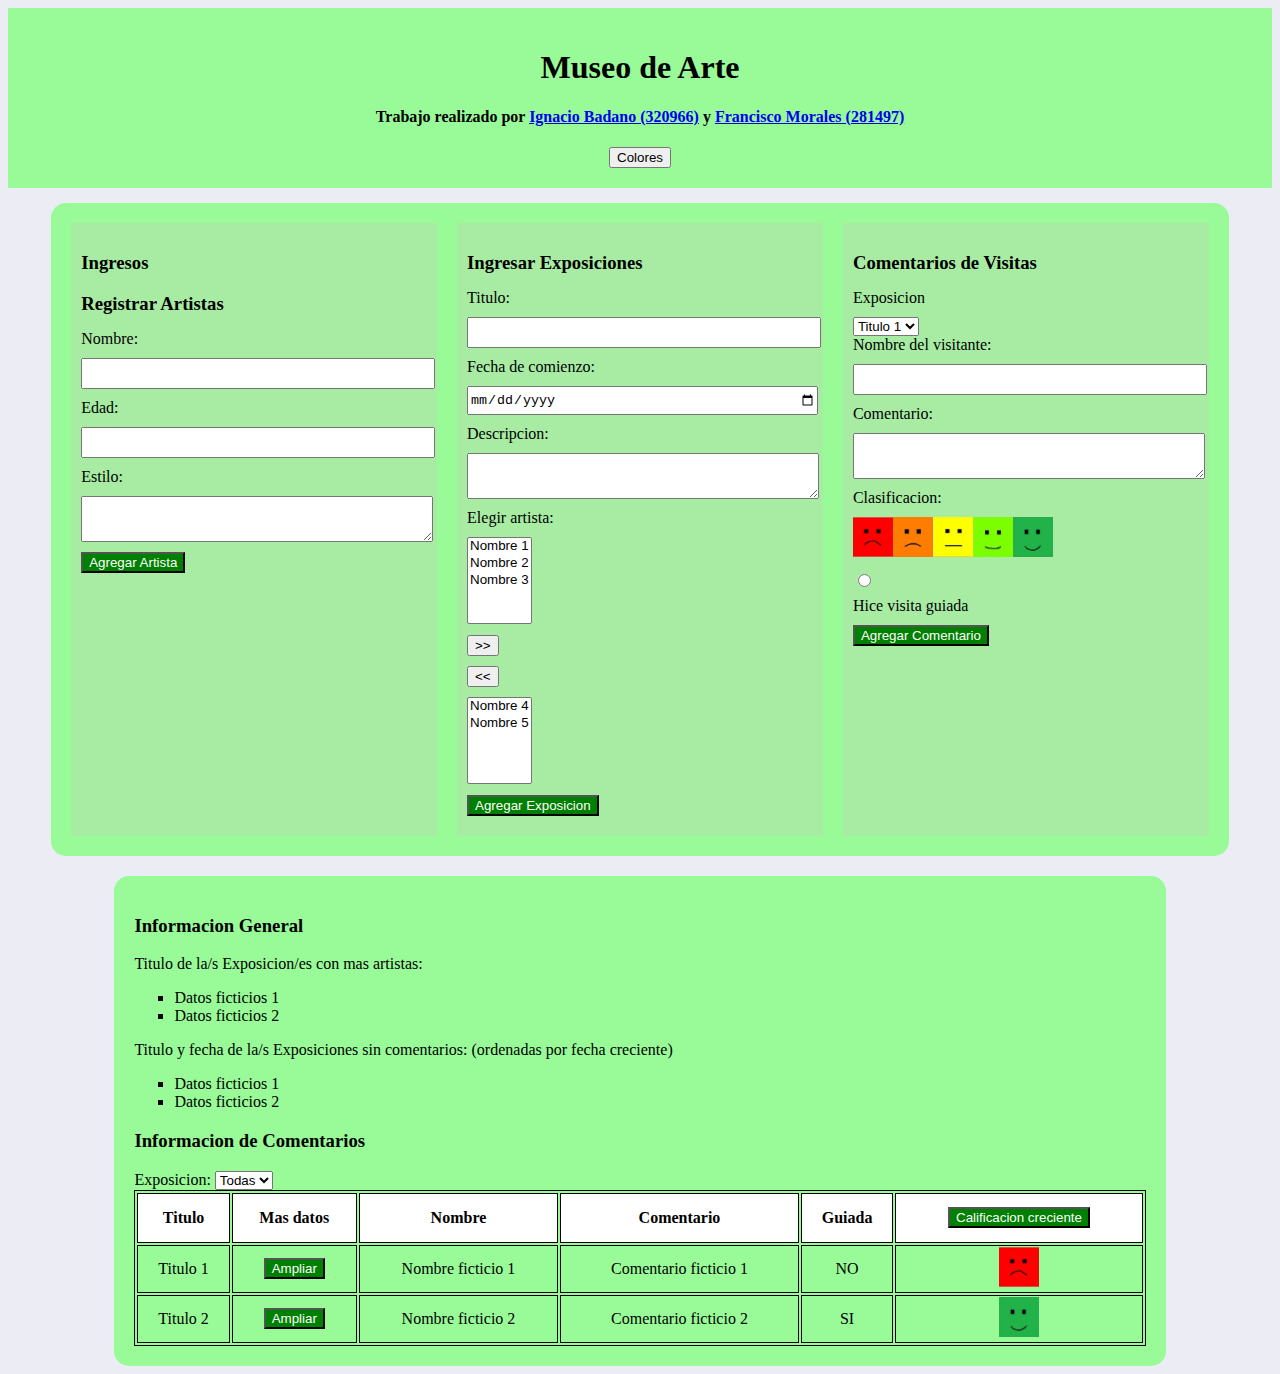
<file: Nueva carpeta (4)/Obligatorio 1/Obligatorio 1/index.html>
<!--Ignacio Badano (320966) - Franciso Morales (281497)-->

<!DOCTYPE html>
<html lang="es">

<head>

  <meta http-equiv="Content-type" content="text/html; charset=UTF-8">
  <meta name="viewport" content="width=device-width, initial-scale=1.0">
  <title>Obligatorio 1</title>
  <link rel="stylesheet" href="estilos.css/styles.css">

</head>

<body>
  <header class="Museo-Del-Arte">
    <h1>Museo de Arte</h1>
    <h4>Trabajo realizado por <a href="https://www.linkedin.com/in/ignacio-badano-silva-02939026b/">Ignacio Badano
        (320966)</a>
      <a>y</a>
      <a href="https://www.linkedin.com/in/francisco-morales-082588333/">Francisco Morales (281497)</a>
    </h4>
    <form id="idColores"></form>
    <input type="button" form="#idColores" value="Colores">
  </header>
  <section class="Ingresos">
    <section>
      <h3>Ingresos</h3>
      <h3>Registrar Artistas</h3>
      <label for="idNombre">Nombre:</label>
      <input type="text" id="idNombre" name="nombre">
      <label for="idEdad">Edad:</label>
      <input type="text" id="idEdad" name="edad">
      <label for="idEstilo">Estilo:</label>
      <textarea rows="2" id="idEstilo" name="estilo"></textarea>
      <input type="button" class="BotonVerde" value="Agregar Artista">
    </section>
    <section>
      <h3>Ingresar Exposiciones</h3>
      <label for="idTitulo">Titulo:</label>
      <input type="text" id="idTitulo" name="titulo">
      <label for="idFecha">Fecha de comienzo:</label>
      <input type="date" id="idFecha" name="fecha">
      <label for="idDescripcion">Descripcion:</label>
      <textarea rows="2" id="idDescripcion" name="descripcion"></textarea>
      <section>
        <label>Elegir artista:</label>
        <select id="idElegir" size="5" name="elegir">
          <option>Nombre 1</option>
          <option>Nombre 2</option>
          <option>Nombre 3</option>
        </select>
        <input type="button" value=">>" name="derecha">
        <input type="button" value="<<" name="izquierda">
        <select id="idElegir" size="5" name="elegir2">
          <option>Nombre 4</option>
          <option>Nombre 5</option>
        </select>
      </section>
      <section>
        <input type="button" class="BotonVerde" value="Agregar Exposicion" name="agregar">
      </section>
    </section>
    <section>
      <h3>Comentarios de Visitas</h3>
      <label for="idExposicion">Exposicion</label>
      <select id="idExposicion" name="exposicion">
        <option>Titulo 1</option>
      </select>
      <label for="idVisitante">Nombre del visitante:</label>
      <input type="text" id="idVisitante" name="visitante">
      <label for="idComentario">Comentario:</label>
      <textarea id="idComentario" rows="2" name="comentario"></textarea>
      <label for="idClasificacion">Clasificacion:</label>


      <article class="Alinear">
        <input id="idRojo" type="radio" name="color" checked><label for="#idRojo"><img src="img/Rojo.jpeg"></label>
        <input id="idNaranja" type="radio" name="color" checked><label for="#idNaranja"><img
            src="img/Naranja.jpeg"></label>
        <input id="idAmarillo" type="radio" name="color" checked><label for="#idAmarillo"><img
            src="img/Amarillo.jpeg"></label>
        <input id="idVerdeLima" type="radio" name="color" checked><label for="#idVerdeLima"><img
            src="img/Lima.jpeg"></label>
        <input id="idVerde" type="radio" name="color" checked><label for="#idVerde"><img src="img/Verde.jpeg"></label>
      </article>

      <input id="idVisita" type="radio" name="visita"><label id="idVisita">Hice visita guiada</label>
      <input type="button" class="BotonVerde" value="Agregar Comentario" name="comentario">
    </section>
  </section>
  <section class="Informacion-General">
    <h3>Informacion General</h3>
    <p>Titulo de la/s Exposicion/es con mas artistas:</p>
    <ul>
      <li>Datos ficticios 1</li>
      <li>Datos ficticios 2</li>
    </ul>
    <p>Titulo y fecha de la/s Exposiciones sin comentarios: (ordenadas por fecha creciente)</p>
    <ul>
      <li>Datos ficticios 1</li>
      <li>Datos ficticios 2</li>
    </ul>
    <h3>Informacion de Comentarios</h3>
    <label for="idExposicion">Exposicion:</label>
    <select id="idExposicion" name="exposicion">
      <option>Todas</option>
    </select>
    <table>
      <thead>
        <tr>
          <th>Titulo</th>
          <th>Mas datos</th>
          <th>Nombre</th>
          <th>Comentario</th>
          <th>Guiada</th>
          <th><input type="button" class="BotonVerde" value="Calificacion creciente" name="creciente"></th>
        </tr>
      </thead>
      <tbody>
        <tr>
          <td>Titulo 1</td>
          <td><input type="button" class="BotonVerde" value="Ampliar" name="ampliar"></td>
          <td>Nombre ficticio 1</td>
          <td>Comentario ficticio 1</td>
          <td>NO</td>
          <td><img src="img/Rojo.jpeg"></td>
        </tr>
        <tr>
          <td>Titulo 2</td>
          <td><input type="button" class="BotonVerde" value="Ampliar" name="ampliar"></td>
          <td>Nombre ficticio 2</td>
          <td>Comentario ficticio 2</td>
          <td>SI</td>
          <td><img src="img/Verde.jpeg"></td>
        </tr>
      </tbody>
    </table>
  </section>
</body>

</html>
</file>
<file: estilos.css/styles.css>
/* Ignacio Badano (320966) - Franciso Morales (281497) */

/* Estilos comunes */
body{
  background-color: #ececf4;
  font-family: sans-serif;
}
.Museo-Del-Arte, .Ingresos, .Informacion-General {
  background-color: rgb(152, 251, 152);
  margin: 0 auto;
  padding: 20px;
}

.Ingresos, .Informacion-General {
  border-radius: 15px;
}

.Museo-Del-Arte {
  text-align: center;
}

.Ingresos {
  width: 90%;
  margin-top: 15px;
  display: flex;
  justify-content: space-between;
  gap: 20px;
}

.Informacion-General {
  width: 80%;
  margin-top: 20px;
  margin-bottom: 150px
}

.Ingresos > section {
  flex: 1;
  padding: 10px;
  background-color: #a8eca4;
}

/* Estilos para los elementos dentro de .Ingresos */
.Ingresos section h3 {
  margin-bottom: 15px;
}

.Ingresos section label, 
.Ingresos section input, 
.Ingresos section textarea, 
.Ingresos section a {
  display: block;
  margin-bottom: 10px;
  
}

#idNombre,#idEdad,#idTitulo,#idFecha,#idVisitante{
  width: 100%;
  height: 25px;
}

#idEstilo,#idDescripcion,#idComentario{
  width: 100%;
  height: 40px;
}

.Ingresos input[type="button"] {
  margin-top: 10px;
}

img {
  width: 40px;
  height: 40px;
  display: inline-block;
}

ul{
  list-style: square;
}

table{
border: 1px solid black;
width: 100%;
text-align: center;
}

td , th{
  border:1px solid black;
}

thead{
  background-color: white;
  height: 50px;    
}

.BotonVerde {
  background-color: #4CAF50;
  color: white;
  border-radius: 5px;
  border: #4CAF50;
  height: 30px;
}

#idRojo,#idNaranja,#idAmarillo,#idVerdeLima,#idVerde {
  position: absolute;
  opacity: 0;
}

.Alinear,.Alinearbyl,.Alinearexpo {
  display: flex;
}
img{
padding-left: 5px;
padding-right: 5px;
}
</file>
<file: Nueva carpeta (4)/styles.css>
/* Estilos comunes */
body{
    background-color: #ececf4;
}
.Museo-Del-Arte, .Ingresos, .Informacion-General {
    background-color: rgb(152, 251, 152);
    margin: 0 auto;
    padding: 20px;
}

.Ingresos, .Informacion-General {
    border-radius: 15px;
}

.Museo-Del-Arte {
    text-align: center;
}

.Ingresos {
    width: 90%;
    margin-top: 15px;
    display: flex;
    justify-content: space-between;
    gap: 20px;
}

.Informacion-General {
    width: 80%;
    margin-top: 20px;
}

.Ingresos > section {
    flex: 1;
    padding: 10px;
    background-color: #a8eca4;
}

/* Estilos para los elementos dentro de .Ingresos */
.Ingresos section h3 {
    margin-bottom: 15px;
}

.Ingresos section label, 
.Ingresos section input, 
.Ingresos section textarea, 
.Ingresos section a {
    display: block;
    margin-bottom: 10px;
    
}
#idNombre,#idEdad,#idTitulo,#idFecha,#idVisitante{
    width: 100%;
    height: 25px;
}
#idEstilo,#idDescripcion,#idComentario{
    width: 100%;
    height: 40px;
}

.Ingresos input[type="button"] {
    margin-top: 10px;
}

img {
    width: 40px;
    height: 40px;
    display: inline-block;
}
ul{
    list-style: square;
}
table{

border: 1px solid black;
width: 100%;

}
td , th{
    border:1px solid black;
}
thead{
    background-color: white;
    height: 50px;    
}
</file>
<file: Obligatorio 1/estilos.css/estilos.css>
/* Ignacio Badano (320966) - Franciso Morales (281497) */

/* Estilos comunes, le agregue lo de margin*/
body {
  background-color: #ececf4;
  margin: 0;
  font-family: sans-serif;
}

.Museo-Del-Arte,
.Ingresos,
.Informacion-General {
  background-color: rgb(152, 251, 152);
  margin: 0 auto;
  padding: 20px;
}

/* Mantén el resto del diseño intacto, se mantuvo border-radius, lo demas es nuevo */
.Ingresos, .Informacion-General {
  background-color: rgb(152, 251, 152);
  border-radius: 15px;
  padding: 20px;
  width: 90%;
  margin: 0 auto;
}

/* Ajusta el header para que ocupe todo el ancho y deje espacio debajo, se mantuvo el text-aling: center */
.Museo-Del-Arte {
  width: 100%;
  background-color: rgb(152, 251, 152);
  text-align: center;
  padding: 20px;
  margin-bottom: 20px; /* Agrega margen inferior para separar del section */
}

.Ingresos {
  width: 90%;
  margin-top: 15px;
  background-color: rgb(152, 251, 152);
  border-radius: 15px;
  padding: 20px;
}

/*Esto es nuevo para separar Ingresos con los articule */
.contenedor-articulos {
  display: flex;
  justify-content: space-between;
  gap: 20px;
}

/*Esto es para mantener el disenio de articule */
.contenedor-articulos > article {
  flex: 1;
  padding: 10px;
  background-color: #a8eca4;
  border-radius: 10px;
}

.Informacion-General {
  width: 80%;
  margin-top: 20px;
}

.Ingresos>article {
  flex: 1;
  padding: 10px;
  background-color: #a8eca4;
}

/* Estilos para los elementos dentro de .Ingresos */
.Ingresos article h3 {
  margin-bottom: 15px;
}

.Ingresos article label,
.Ingresos article input,
.Ingresos article textarea,
.Ingresos article a {
  display: block;
  margin-bottom: 10px;

}

#idNombre,
#idEdad,
#idTitulo,
#idFecha,
#idVisitante {
  width: 100%;
  height: 25px;
}

#idEstilo,
#idDescripcion,
#idComentario {
  width: 100%;
  height: 40px;
}

.Ingresos input[type="button"] {
  margin-top: 10px;
}

img {
  width: 40px;
  height: 40px;
  display: inline-block;
}

ul {
  list-style: square;
}

table {
  border: 1px solid black;
  width: 100%;
  text-align: center;
}

td,
th {
  border: 1px solid black;
}

thead {
  background-color: white;
  height: 50px;
}

.BotonVerde {
  background-color: green;
  color: white;
}

#idRojo,
#idNaranja,
#idAmarillo,
#idVerdeLima,
#idVerde {
  position: absolute;
  opacity: 0;
}

.Alinear {
  display: flex;
}
img{
  padding-left: 5px;
  padding-right: 5px;
  }
  .BotonVerde {
      background-color: #4CAF50;
      color: white;
      border-radius: 5px;
      border: #4CAF50;
      height: 30px;
    }

/* Mantener las dos líneas alrededor de toda la tabla */
.Tabla-Artista, .Visita-Guiada{
  display: flex;
}
.Exposicion-Todas{
  display: flex;
  flex-direction: column;
  align-items: start;
  padding-bottom: 50px;
}
.Botones-Expocicion input{
  display: flex;
}
</file>
<file: Obligatorio 2/estilos.css/estilos.css>
/* Ignacio Badano (320966) - Franciso Morales (281497) */

/* Estilos comunes, le agregue lo de margin*/
body {
  background-color: #ececf4;
  margin: 0;
  font-family: sans-serif;
}

.Museo-Del-Arte,
.Ingresos,
.Informacion-General {
  background-color: rgb(152, 251, 152);
  margin: 0 auto;
  padding: 20px;
}

/* Mantén el resto del diseño intacto, se mantuvo border-radius, lo demas es nuevo */
.Ingresos,
.Informacion-General {
  background-color: rgb(152, 251, 152);
  border-radius: 15px;
  padding: 20px;
  width: 90%;
  margin: 0 auto;
}

/* Ajusta el header para que ocupe todo el ancho y deje espacio debajo, se mantuvo el text-aling: center */
.Museo-Del-Arte {
  width: 100%;
  background-color: rgb(152, 251, 152);
  text-align: center;
  padding: 20px;
  margin-bottom: 20px;
  /* Agrega margen inferior para separar del section */
}

.Ingresos {
  width: 90%;
  margin-top: 15px;
  background-color: rgb(152, 251, 152);
  border-radius: 15px;
  padding: 20px;
}

/*Esto es nuevo para separar Ingresos con los articule */
.contenedor-articulos {
  display: flex;
  justify-content: space-between;
  gap: 20px;
}

/*Esto es para mantener el disenio de articule */
.contenedor-articulos>article {
  flex: 1;
  padding: 10px;
  background-color: #a8eca4;
  border-radius: 10px;
}

.Informacion-General {
  width: 80%;
  margin-top: 20px;
}

.Ingresos>article {
  flex: 1;
  padding: 10px;
  background-color: #a8eca4;
}

/* Estilos para los elementos dentro de .Ingresos */
.Ingresos article h3 {
  margin-bottom: 15px;
}

.Ingresos article label,
.Ingresos article input,
.Ingresos article textarea,
.Ingresos article a {
  display: block;
  margin-bottom: 10px;

}

#idNombre,
#idEdad,
#idTitulo,
#idFecha,
#idVisitante {
  width: 100%;
  height: 25px;
}

#idEstilo,
#idDescripcion,
#idComentario {
  width: 100%;
  height: 40px;
}

.Ingresos input[type="button"] {
  margin-top: 10px;
}

img {
  width: 40px;
  height: 40px;
  display: inline-block;
}

ul {
  list-style: square;
}

table {
  border: 1px solid black;
  width: 100%;
  text-align: center;
}

td,
th {
  border: 1px solid black;
}

thead {
  background-color: white;
  height: 50px;
}

.BotonVerde {
  background-color: green;
  color: white;
}

#idRojo,
#idNaranja,
#idAmarillo,
#idVerdeLima,
#idVerde {
  position: absolute;
  opacity: 0;
}

.Alinear {
  display: flex;
}

img {
  padding-left: 5px;
  padding-right: 5px;
}

.BotonVerde {
  background-color: #4CAF50;
  color: white;
  border-radius: 5px;
  border: #4CAF50;
  height: 30px;
}

/* Mantener las dos líneas alrededor de toda la tabla */
.Tabla-Artista,
.Visita-Guiada {
  display: flex;
}

.Exposicion-Todas {
  display: flex;
  flex-direction: column;
  align-items: start;
  padding-bottom: 50px;
}

.Botones-Expocicion input {
  display: flex;
}
</file>
<file: Nueva carpeta (4)/Obligatorio 1/estilos.css/styles.css>
/* Ignacio Badano (320966) - Franciso Morales (281497) */

/* Estilos comunes */
body{
  background-color: #ececf4;
}
.Museo-Del-Arte, .Ingresos, .Informacion-General {
  background-color: rgb(152, 251, 152);
  margin: 0 auto;
  padding: 20px;
}

.Ingresos, .Informacion-General {
  border-radius: 15px;
}

.Museo-Del-Arte {
  text-align: center;
}

.Ingresos {
  width: 90%;
  margin-top: 15px;
  display: flex;
  justify-content: space-between;
  gap: 20px;
}

.Informacion-General {
  width: 80%;
  margin-top: 20px;
}

.Ingresos > section {
  flex: 1;
  padding: 10px;
  background-color: #a8eca4;
}

/* Estilos para los elementos dentro de .Ingresos */
.Ingresos section h3 {
  margin-bottom: 15px;
}

.Ingresos section label, 
.Ingresos section input, 
.Ingresos section textarea, 
.Ingresos section a {
  display: block;
  margin-bottom: 10px;
  
}

#idNombre,#idEdad,#idTitulo,#idFecha,#idVisitante{
  width: 100%;
  height: 25px;
}

#idEstilo,#idDescripcion,#idComentario{
  width: 100%;
  height: 40px;
}

.Ingresos input[type="button"] {
  margin-top: 10px;
}

img {
  width: 40px;
  height: 40px;
  display: inline-block;
}

ul{
  list-style: square;
}

table{
border: 1px solid black;
width: 100%;
text-align: center;
}

td , th{
  border:1px solid black;
}

thead{
  background-color: white;
  height: 50px;    
}

.BotonVerde {
  background-color: green;
  color: white;
}

.Caras {
  position: absolute;
  opacity: 0;
}

.Alinear {
  display: flex;
}
</file>
<file: Nueva carpeta (4)/Obligatorio 1/Obligatorio 1/estilos.css/styles.css>
/* Ignacio Badano (320966) - Franciso Morales (281497) */

/* Estilos comunes */
body{
  background-color: #ececf4;
}
.Museo-Del-Arte, .Ingresos, .Informacion-General {
  background-color: rgb(152, 251, 152);
  margin: 0 auto;
  padding: 20px;
}

.Ingresos, .Informacion-General {
  border-radius: 15px;
}

.Museo-Del-Arte {
  text-align: center;
}

.Ingresos {
  width: 90%;
  margin-top: 15px;
  display: flex;
  justify-content: space-between;
  gap: 20px;
}

.Informacion-General {
  width: 80%;
  margin-top: 20px;
}

.Ingresos > section {
  flex: 1;
  padding: 10px;
  background-color: #a8eca4;
}

/* Estilos para los elementos dentro de .Ingresos */
.Ingresos section h3 {
  margin-bottom: 15px;
}

.Ingresos section label, 
.Ingresos section input, 
.Ingresos section textarea, 
.Ingresos section a {
  display: block;
  margin-bottom: 10px;
  
}

#idNombre,#idEdad,#idTitulo,#idFecha,#idVisitante{
  width: 100%;
  height: 25px;
}

#idEstilo,#idDescripcion,#idComentario{
  width: 100%;
  height: 40px;
}

.Ingresos input[type="button"] {
  margin-top: 10px;
}

img {
  width: 40px;
  height: 40px;
  display: inline-block;
}

ul{
  list-style: square;
}

table{
border: 1px solid black;
width: 100%;
text-align: center;
}

td , th{
  border:1px solid black;
}

thead{
  background-color: white;
  height: 50px;    
}

.BotonVerde {
  background-color: green;
  color: white;
}

#idRojo,#idNaranja,#idAmarillo,#idVerdeLima,#idVerde {
  position: absolute;
  opacity: 0;
}

.Alinear {
  display: flex;
}
</file>
